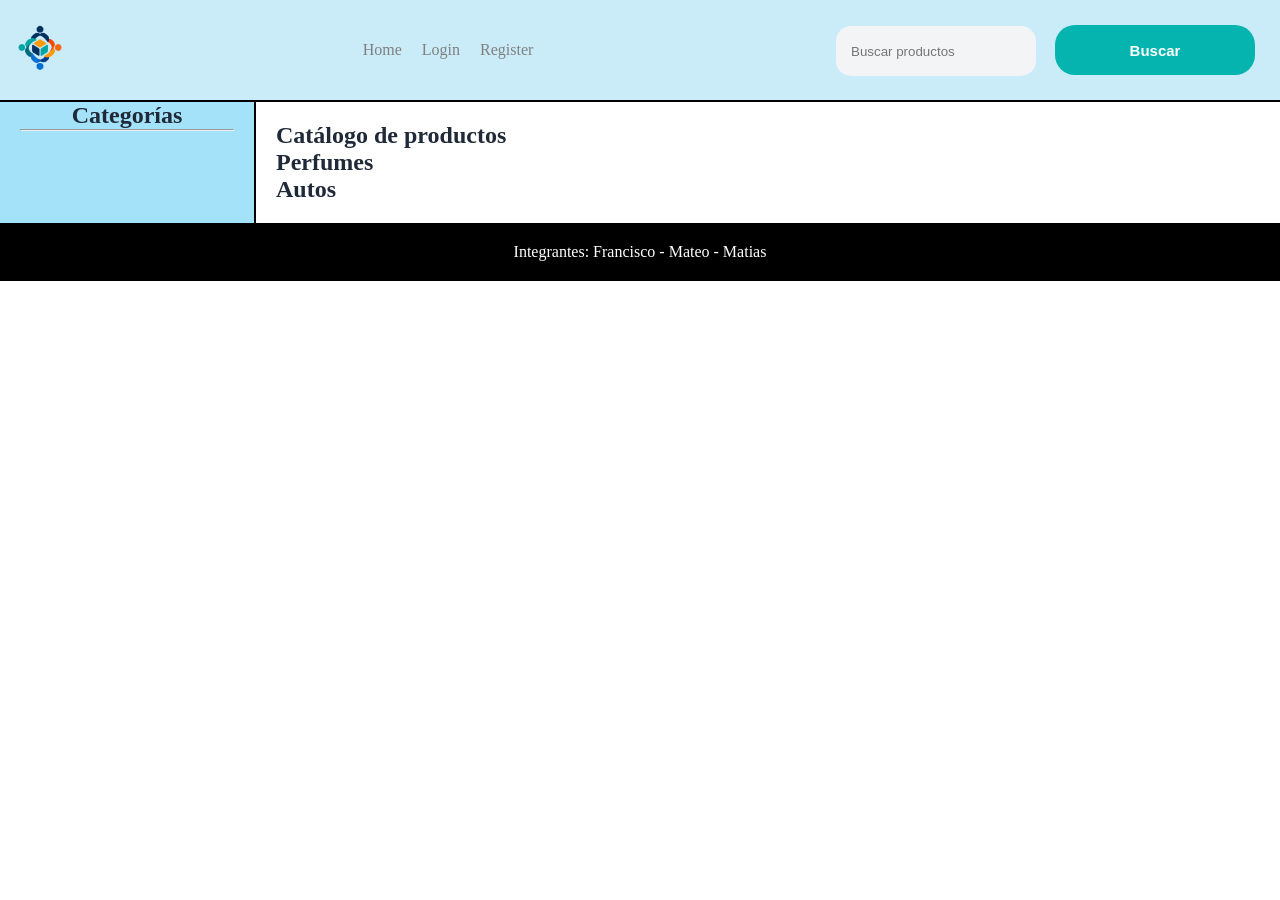
<file: index.html>
<!DOCTYPE html>
<html lang="es">
<head>
    <meta charset="UTF-8">
    <meta name="viewport" content="width=device-width, initial-scale=1.0">
    <title>Catalogo de Proudctos - Home</title>
    <link rel="stylesheet" href="./css/styles.css">
</head>
<body class="index">

    <header>
        <div class="header-logo">
            <a href="./index.html">
                <img src="./img/logo.png" alt="Logo del sitio">
            </a>
        </div>

        <nav class="header-nav">
            <ul>
                <li><a href="./index.html">Home</a></li>
                <li class="link-login"><a href="./login.html">Login</a></li>
                <li class="link-registro"><a href="./register.html">Register</a></li>
                <li class="saludo"></li>
                <li class="link-logout"><a href="./index.html">Logout</a></li>
            </ul>
        </nav>

        <form class="header-search" action="./results.html" method="GET">
            <input type="text" name="search" placeholder="Buscar productos" value="">
            <button type="submit">Buscar</button>
            <p class="mensaje-error"></p>
        </form>
    </header>

    <section class="contenido-index">

        <nav class="var">
            <h2>Categorías</h2>
            <hr>

            <ul class="lista-categorias"></ul>
        </nav>

        <main class="contenido-principal">
            <h1>Catálogo de productos</h1>

            <section class="productos-perfumes">
                <h2>Perfumes</h2>
                <div class="contenedor-productos contenedor-perfumes"></div>
            </section>

            <section class="productos-autos">
                <h2>Autos</h2>
                <div class="contenedor-productos contenedor-autos"></div>
            </section>
        </main>
    </section>

    <footer>
        <p>Integrantes: Francisco - Mateo - Matias</p>
    </footer>

    <script src="./js/categorias.js"></script>
    <script src="./js/buscador.js"></script>
    <script src="./js/saludo.js"></script>
    <script src="./js/logout.js"></script>
    <script src="./js/index.js"></script>

</body>
</html>
</file>
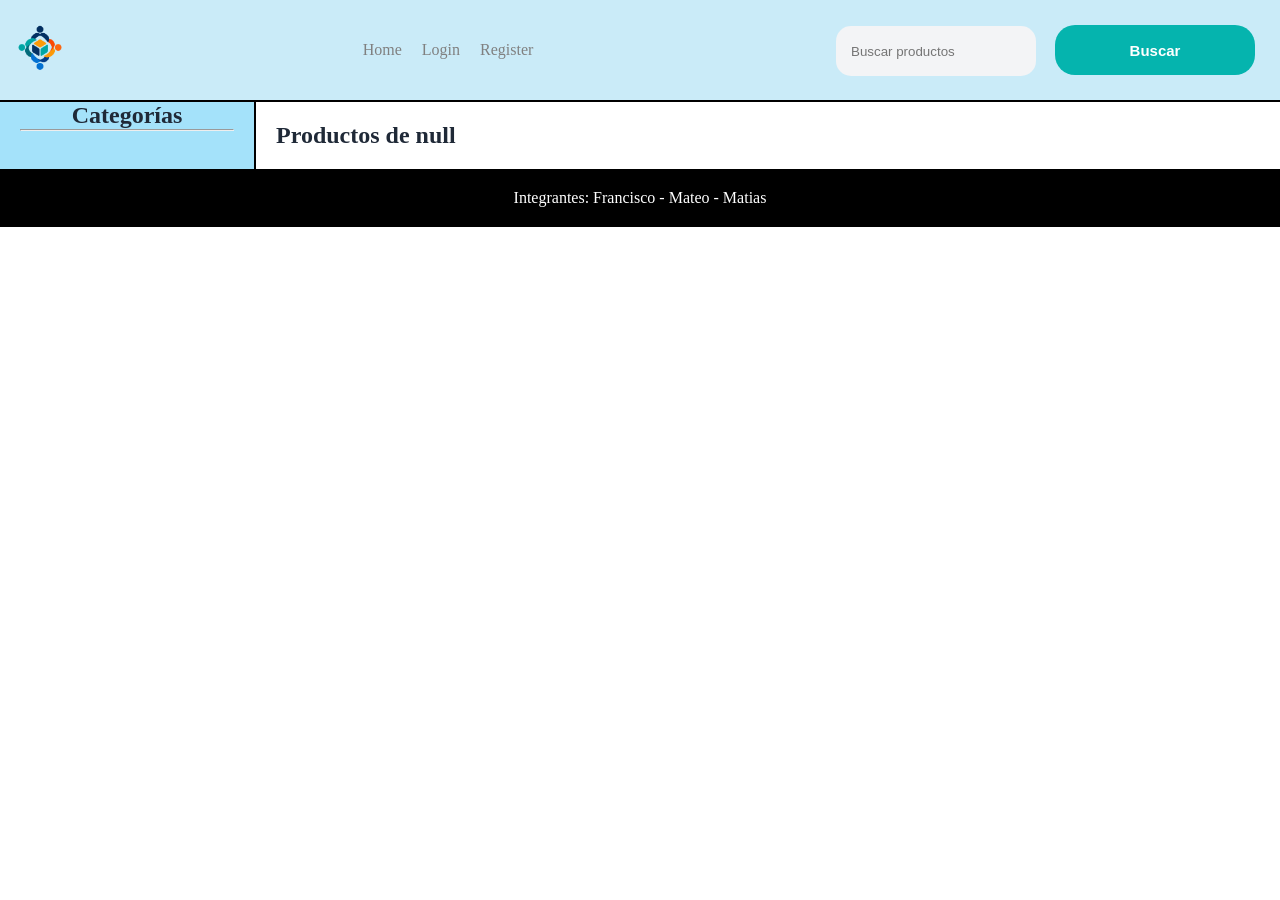
<file: category.html>
<!DOCTYPE html>
<html lang="es">

<head>
    <meta charset="UTF-8">
    <meta name="viewport" content="width=device-width, initial-scale=1.0">
    <title>Catálogo de Productos - Categoría</title>
    <link rel="stylesheet" href="./css/styles.css">
</head>

<body class="index">

    <header>

        <div class="header-logo">
            <a href="./index.html">
                <img src="./img/logo.png" alt="Logo del sitio">
            </a>
        </div>

        <nav class="header-nav">
            <ul>
                <li><a href="./index.html">Home</a></li>
                <li class="link-login"><a href="./login.html">Login</a></li>
                <li class="link-registro"><a href="./register.html">Register</a></li>
                <li class="saludo"></li>
                <li class="link-logout"><a href="./index.html">Logout</a></li>
            </ul>
        </nav>

        <form class="header-search" action="./results.html" method="GET">
            <input type="text" name="search" placeholder="Buscar productos">
            <button type="submit">Buscar</button>
            <p class="mensaje-error"></p>
        </form>

    </header>

    <section class="contenido-index">

        <nav class="var">
            <h2>Categorías</h2>
            <hr>

            <ul class="lista-categorias"></ul>
        </nav>

        <main class="contenido-principal">

            <h1 class="titulo-categoria"></h1>

            <section class="productos-categoria">
                <h2 class="subtitulo-categoria"></h2>

                <div class="contenedor-productos contenedor-categoria"></div>
            </section>

        </main>
    </section>

    <footer>
        <p>Integrantes: Francisco - Mateo - Matias</p>
    </footer>

    <script src="./js/categorias.js"></script>
    <script src="./js/buscador.js"></script>
    <script src="./js/saludo.js"></script>
    <script src="./js/logout.js"></script>
    <script src="./js/category.js"></script>

</body>

</html>
</file>
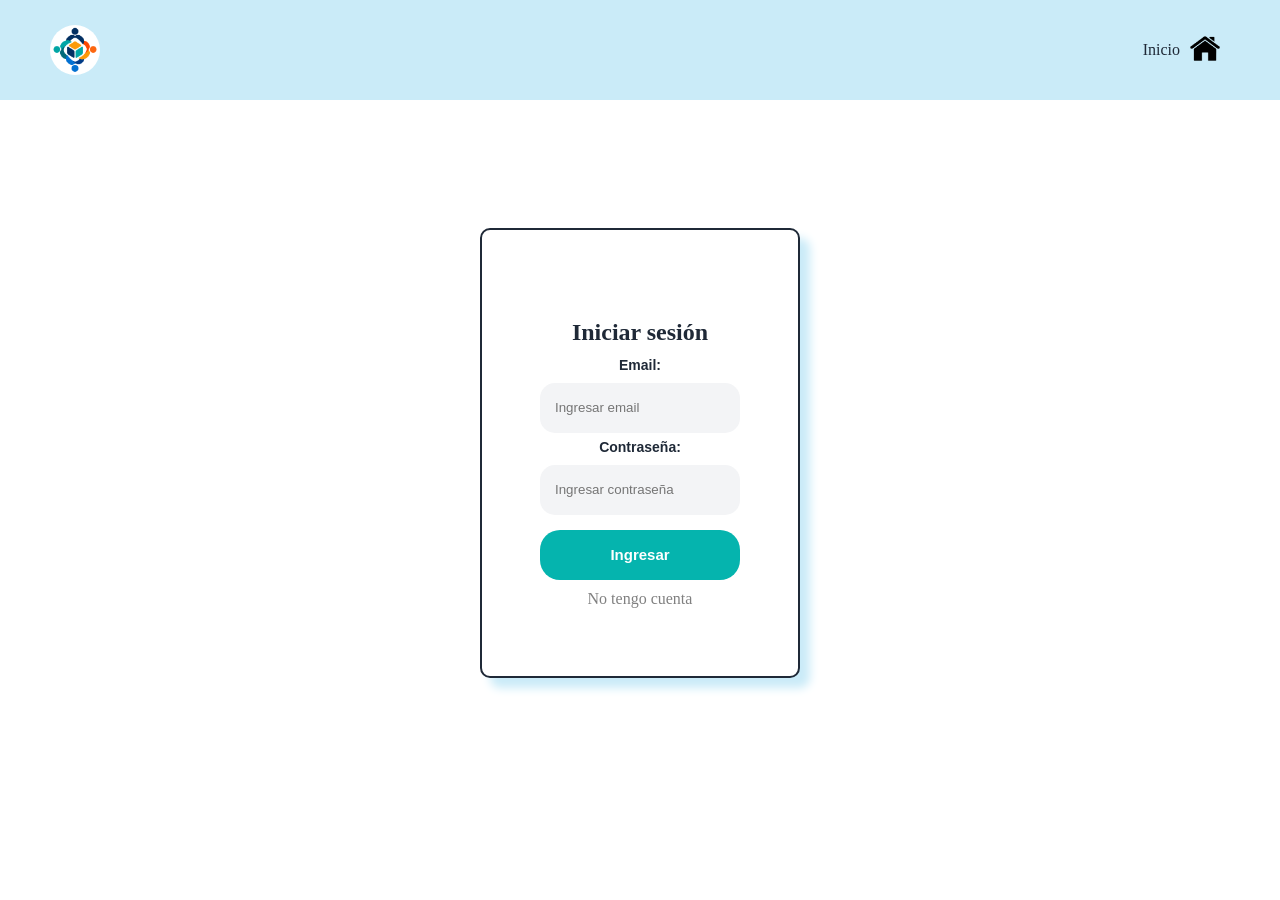
<file: login.html>
<!DOCTYPE html>
<html lang="es">
<head>
    <meta charset="UTF-8">
    <meta name="viewport" content="width=device-width, initial-scale=1.0">
    <title>Login</title>
    <link rel="stylesheet" href="./css/styles.css">
</head>
<body class="login">
    
    <nav class="nav">
        <img class="logo" src="./img/logo.png" alt="">
        <a class="pos"  href="./index.html">
                 <p>Inicio</p>
            <img class="home" src="./img/home.webp" alt="">
        </a>
    </nav>

    <section class="abajo">

    <form action="./index.html" class="form" method="get">

        <h1>Iniciar sesión</h1>

        <div>
            <label for="email">Email:</label><br>
            <input type="email" id="email" name="email" value="" placeholder="Ingresar email">
            <p class="mensaje-error error-email"></p>
        </div>

        <div>
            <label for="clave">Contraseña:</label><br>
            <input type="password" id="clave" name="clave" value="" placeholder="Ingresar contraseña">
            <p class="mensaje-error error-clave"></p>
        </div>

        <div>
            <button type="submit">Ingresar</button>
        </div>
        <div><a href="./register.html">No tengo cuenta</a></div>
    </form>
</section>

    <script src="./js/login.js"></script>
</body>
</html>
</file>
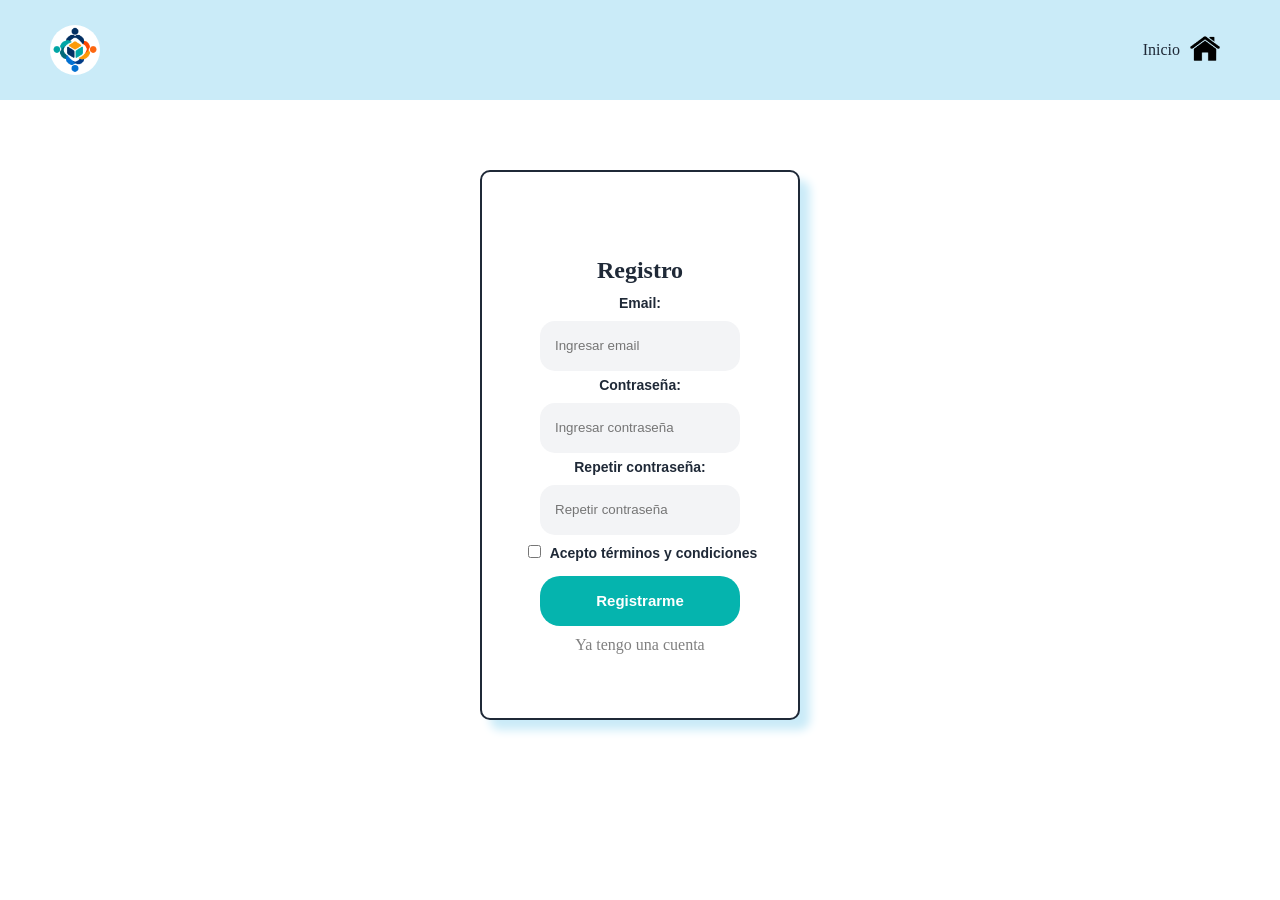
<file: register.html>
<!DOCTYPE html>
<html lang="es">

<head>
    <meta charset="UTF-8">
    <meta name="viewport" content="width=device-width, initial-scale=1.0">
    <title>Registro</title>
    <link rel="stylesheet" href="./css/styles.css">
</head>

<body class="register">

    <nav class="nav">
        <img class="logo" src="./img/logo.png" alt="">

        <a class="pos" href="./index.html">
            <p>Inicio</p>
            <img class="home" src="./img/home.webp" alt="">
        </a>
    </nav>

    <section class="abajo">

        <form action="./login.html" class="form" method="get">

            <h1>Registro</h1>

            <div>
                <label for="email">Email:</label><br>

                <input
                    type="email"
                    id="email"
                    name="email"
                    value=""
                    placeholder="Ingresar email"
                >

                <p class="mensaje-error error-email"></p>
            </div>

            <div>
                <label for="clave">Contraseña:</label><br>

                <input
                    type="password"
                    id="clave"
                    name="clave"
                    value=""
                    placeholder="Ingresar contraseña"
                >

                <p class="mensaje-error error-clave"></p>
            </div>

            <div>
                <label for="confcontra">Repetir contraseña:</label><br>

                <input
                    type="password"
                    id="confcontra"
                    name="confcontra"
                    value=""
                    placeholder="Repetir contraseña"
                >

                <p class="mensaje-error error-confcontra"></p>
            </div>

            <div>
                <input
                    type="checkbox"
                    id="terminos"
                    name="terminos"
                    required
                >

                <label for="terminos">
                    Acepto términos y condiciones
                </label>
            </div>

            <div>
                <button type="submit">Registrarme</button>
            </div>

            <div>
                <a href="./login.html">Ya tengo una cuenta</a>
            </div>

        </form>

    </section>

    <script src="./js/register.js"></script>

</body>

</html>
</file>
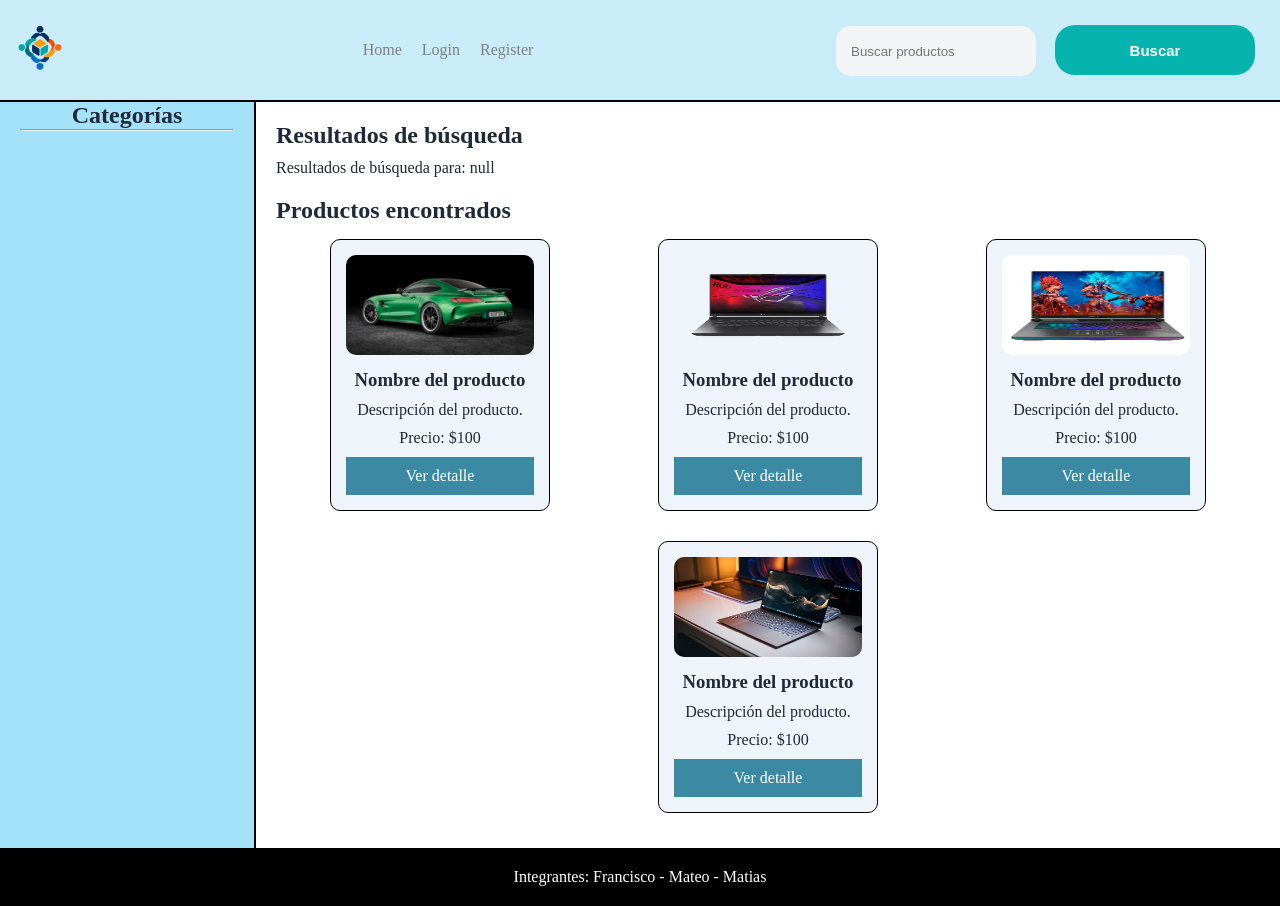
<file: results.html>
<!DOCTYPE html>
<html lang="es">

<head>
    <meta charset="UTF-8">
    <meta name="viewport" content="width=device-width, initial-scale=1.0">
    <title>Catálogo de Productos - Resultados de búsqueda</title>
    <link rel="stylesheet" href="./css/styles.css">
</head>

<body class="index">

    <header>

        <div class="header-logo">
            <a href="./index.html">
                <img src="./img/logo.png" alt="Logo del sitio">
            </a>
        </div>

        <nav class="header-nav">
            <ul>
                <li><a href="./index.html">Home</a></li>
                <li class="link-login"><a href="./login.html">Login</a></li>
                <li class="link-registro"><a href="./register.html">Register</a></li>
                <li class="saludo"></li>
                <li class="link-logout"><a href="./index.html">Logout</a></li>
            </ul>
        </nav>

        <form class="header-search" action="./results.html" method="GET">
            <input type="text" name="search" placeholder="Buscar productos">
            <button type="submit">Buscar</button>
            <p class="mensaje-error"></p>
        </form>

    </header>

    <section class="contenido-index">

        <nav class="var">
            <h2>Categorías</h2>
            <hr>

            <ul class="lista-categorias"></ul>
        </nav>

        <main class="contenido-principal">

            <h1>Resultados de búsqueda</h1>
            <p class="termino-buscado"></p>

            <section class="productos-resultados">
                <h2>Productos encontrados</h2>

                <div class="contenedor-productos">

                    <article class="producto">
                        <img src="./img/auto2.jpg" alt="Producto">
                        <h3>Nombre del producto</h3>
                        <p>Descripción del producto.</p>
                        <p>Precio: $100</p>
                        <a href="./product.html">Ver detalle</a>
                    </article>

                    <article class="producto">
                        <img src="./img/laptop2.png" alt="Producto">
                        <h3>Nombre del producto</h3>
                        <p>Descripción del producto.</p>
                        <p>Precio: $100</p>
                        <a href="./product.html">Ver detalle</a>
                    </article>

                    <article class="producto">
                        <img src="./img/laptop3.jpg" alt="Producto">
                        <h3>Nombre del producto</h3>
                        <p>Descripción del producto.</p>
                        <p>Precio: $100</p>
                        <a href="./product.html">Ver detalle</a>
                    </article>

                    <article class="producto">
                        <img src="./img/laptop4.jpg" alt="Producto">
                        <h3>Nombre del producto</h3>
                        <p>Descripción del producto.</p>
                        <p>Precio: $100</p>
                        <a href="./product.html">Ver detalle</a>
                    </article>

                </div>
            </section>

            <section class="sin-resultados">
                <p></p>
            </section>

        </main>
    </section>

    <footer>
        <p>Integrantes: Francisco - Mateo - Matias</p>
    </footer>

    <script src="./js/categorias.js"></script>
    <script src="./js/buscador.js"></script>
    <script src="./js/saludo.js"></script>
    <script src="./js/logout.js"></script>
    <script src="./js/results.js"></script>
</body>

</html>
</file>
<file: css/styles.css>
/* 2. Config default
   ========================================================================== */
* {
    box-sizing: border-box;
    margin: 0;
    padding: 0;
}

body {
    background-color: #fff;
    color: #1f2937;
}

a {
    text-decoration: none;
    color: grey;
}

.mensaje-error {
    color: red;
    font-size: 14px;
    margin-left: 10px;
}

ul {
    list-style: none;
}
img{
    border-radius: 10px;
    width: 100px;
    height: 100px;
}

/* 3. index
   ========================================================================== */
.index{
    width: 100%;
}


.index .var {
    background-color: rgb(164, 226, 250);
    width: 20%;
    border-right: 2px solid black;
    text-align: center;
    border-top: 2px solid black ;
}

.index hr{
    margin: 0 20px;
}

.var a {
    color: black;
    margin: 15px;
    display: block;
 
}

.index .header-logo img {
    height: 50px;
    width: 50px;
    

}

.index header {
    display: flex;
    align-items: center;
    justify-content: space-between;
    padding: 15px;
    background-color:rgb(202, 235, 248);
}

.index .header-nav ul {
    display: flex;
}

.index .header-nav li {
    margin: 0 10px;
}

.index .header-nav .saludo,
.index .header-nav .link-logout {
    display: none;
}

ul {
    list-style: none;
}

a {
    text-decoration: none;
}

.index .contenido-index {
    display: flex;
}

.index .contenido-principal {
    width: 80%;
    padding: 20px;
    border-top: 2px solid black
}

.index .producto {
    width: 220px;
    padding: 15px;
    margin: 15px;
    background-color: #e7f0f8b7;

    border: 1px solid black;
    border-radius: 10px ;

    text-align: center;
}

.index .producto img {
    width: 100%;
}

.index .producto h3 {
    margin: 10px 0;
}

.index .producto p {
    margin: 10px 0;
}

.index .producto a {
    display: block;
    background-color: rgb(60, 137, 163);
    color: white;
    padding: 10px;
}

.index .contenedor-productos {
    display: flex;
    flex-wrap: wrap;
    justify-content: space-around;
}

.index footer {
    background-color: black;
    color: white;
    text-align: center;
    padding: 20px;
}

/* 4. Formularios login y register
   ========================================================================== */
.form {
    display: flex;
    flex-direction: column;
    align-items: center;
    justify-content: center;
    text-align: center;
    margin: 10px 0;
}

.logo{
    height: 50px;
    width: 50px;
    background-color: #fff;
    border-radius: 50%;
    margin-left: 50px;
}

.nav{
    width: 100%;
    height: 100px;
    background-color: rgb(202, 235, 248);
    display: flex;
    align-items: center;
    justify-content: space-between; 
    flex-direction: row; 
   
}
.nav p{
    color: #1f2937 ;
    padding: 15px 0;
}

.pos{
    display: flex;
    margin-left: auto;
    justify-self: flex-end ;
}

.home{
    height: 25px;
    width: 50px;
    margin-top: 10px;
    margin-right: 50px;
}

label {
    display: inline-block;
    font-family: Arial, Helvetica, sans-serif;
    font-size: 14px;
    font-weight: bold;
    color: #1f2937;
    margin-bottom: 5px;
}

input {
    width: 200px;
    height: 50px;
    padding: 0 15px;
    background-color: #f3f4f6;
    border: none;
    border-radius: 15px;
    margin: 5px;
}

input[type="checkbox"] {
    width: auto;
    height: auto;
}



button {
    width: 200px;
    height: 50px;
    font-family: Arial, Helvetica, sans-serif;
    font-size: 15px;
    font-weight: bold;
    color: #fff;
    background-color: #05b4ae;
    border: none;
    border-radius: 20px;
    margin: 10px;
}

button:hover {
    background-color: #039490;
}


/* 5. Login
   ========================================================================== */
.login {
    display: flex;
    flex-direction: column;
    align-items: center;
}

.login h1 {
    text-align: center;
    margin: 20px 0 10px;
}

.login .abajo {
    background-color: #fff;
    width: 25%;
    height: 450px;
    padding: 100px;
    margin: 10% 0 0;
    border-radius: 10px;
    box-shadow: 10px 10px 10px rgb(202, 235, 248);
    display: flex;
    align-items: center;
    justify-content: center;
    text-align: center;
   border: 2px solid #1f2937;
}

.login .volver {
    display: inline-block;
    margin: 0;
}


/* 6. Register
   ========================================================================== */
.register {
    display: flex;
    flex-direction: column;
    align-items: center;
}

.register h1 {
    text-align: center;
    margin: 20px 0 10px;
}


.register .abajo{
    background-color: #fff;
    width: 25%;
    height: 550px;
    margin: 70px 0 0;
    border-radius: 10px;
    box-shadow: 10px 10px 10px rgb(202, 235, 248);
    display: flex;
    align-items: center;
    justify-content: center;
    text-align: center;
   border: 2px solid #1f2937; 
}



/* 7. Product
   ========================================================================== */
.index .detalle-producto {
    display: flex;
    padding: 15px;
    margin: 15px;
    background-color: #e7f0f8b7;
    border: 1px solid black;
}

.index .detalle-producto img {
    width: 300px;
    margin-right: 20px;
}

.index .detalle-datos p {
    margin: 10px 0;
}

.index .tags {
    display: flex;
}

.index .tags li {
    background-color: rgb(60, 137, 163);
    color: white;
    padding: 5px 10px;
    margin-right: 10px;
}

.index .review {
    padding: 15px;
    margin: 15px;
    background-color: #e7f0f8b7;
    border: 1px solid black;
}

.index .review p {
    margin: 5px 0;
}

/* 8. Resultados de busqueda
   ========================================================================== */
.index .termino-buscado {
    margin: 10px 0 20px;
}

.index .sin-resultados {
    padding: 15px;
    margin: 15px;
    background-color: rgb(202, 235, 248);
    border: 1px solid black;
    text-align: center;
}

/* 9. Responsive general
==================================================== */

@media (max-width: 600px) {

    /* HEADER / NAV */

    .index header {
        flex-direction: column;
    }

    .index .header-nav ul {
        flex-direction: column;
        align-items: center;
        padding: 0;
    }

    .index .header-nav li {
        margin: 5px 0;
    }

    .index .header-search {
        width: 90%;
        margin-top: 10px;
    }


    /* INDEX / CATEGORY */

    .index .contenido-index {
        flex-direction: column;
    }

    .index .var {
        width: 100%;
        border-right: none;
        border-bottom: 2px solid black;
    }

    .index .contenido-principal {
        width: 100%;
        padding: 15px;
    }

    .index .contenedor-productos {
        flex-direction: column;
        align-items: center;
    }

    .index .producto {
        width: 90%;
    }


    /* PRODUCT */

    .index .detalle-producto {
        flex-direction: column;
        align-items: center;
    }

    .index .detalle-producto img {
        width: 90%;
        margin-right: 0;
        margin-bottom: 15px;
    }

    .index .tags {
        flex-wrap: wrap;
    }

    .index .tags li {
        margin-bottom: 10px;
    }

    .index .review {
        margin: 10px 0;
    }


    /* RESULTADOS DE BUSQUEDA */

    .index .termino-buscado {
        margin: 10px;
    }

    .index .sin-resultados {
        margin: 10px 0;
    }


    /* LOGIN */

    .login .abajo {
        width: 60%;
        height: auto;
        padding: 20px;
    }


    /* REGISTER */

    .register .abajo {
        width: 60%;
        height: auto;
        padding: 20px;
    }


    /* INPUTS Y BOTONES */

    input,
    button {
        width: 100%;
    }

}
</file>
